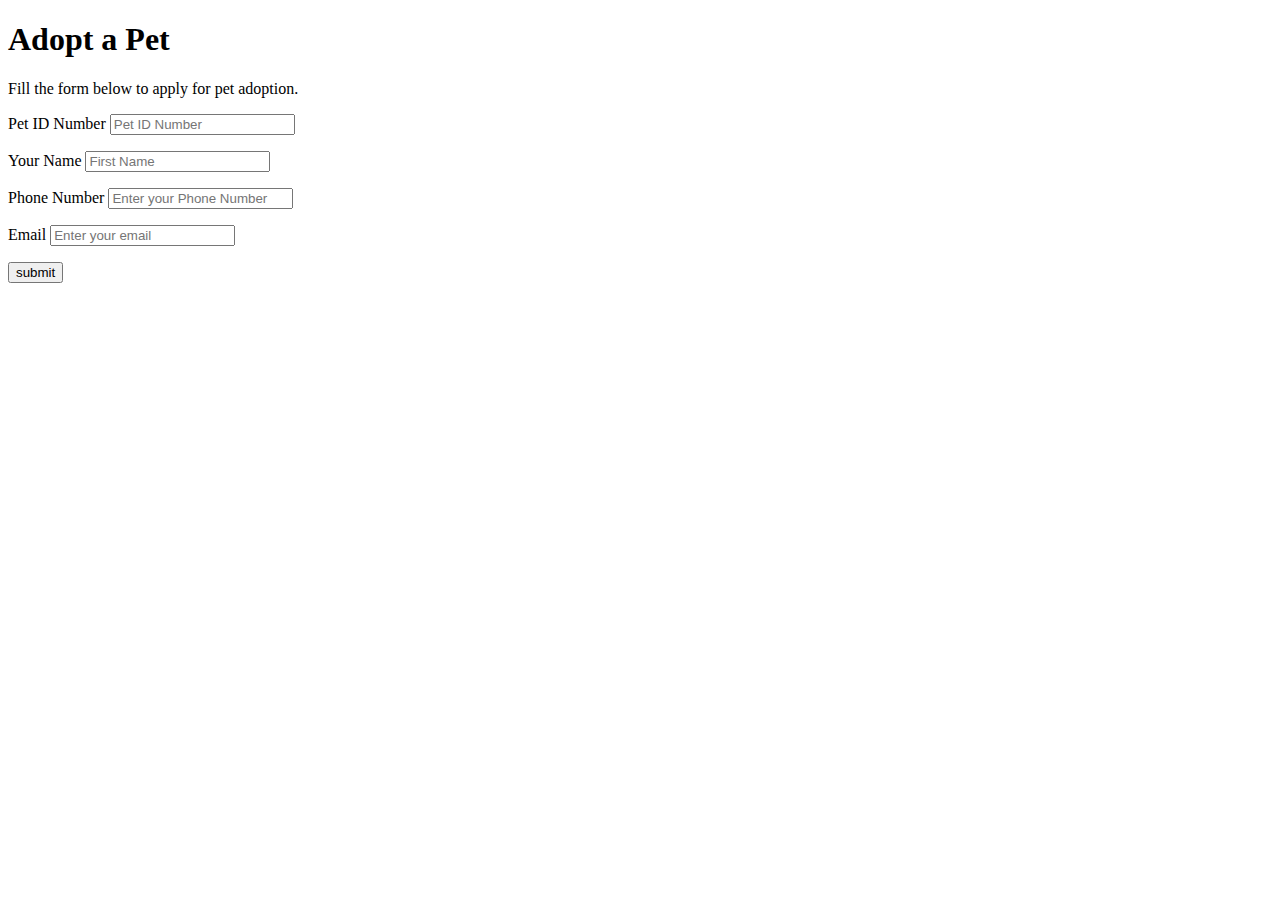
<file: adopt.html>
<!DOCTYPE html>
<html lang="en">
    <head>
        <meta charset="UTF-8">
         <meta http-equiv="X-UA-Compatible" content="IE=edge">
         <meta name="viewport" content="width=device-width, initial-scale=1.0">
         <title>ADOPTION APPLICATION</title>
    </head>
    <body>
        <H1>Adopt a Pet</H1>

        <p>Fill the form below to apply for pet adoption.</p>

        <p>
            <label>Pet ID Number</label>
            <input type="ID" placeholder="Pet ID Number">
        </p>

        <p>
            <label>Your Name</label>
            <input type="Name" placeholder="First Name">
        </p>

        <p>
            <label>Phone Number</label>
            <input type="Phone Number" placeholder="Enter your Phone Number">
        </p>

        <p>
            <label>Email</label>
            <input type="email" placeholder="Enter your email">
        </p>

        <button type="submit">submit</button>
    
    </body>
</html>
</file>
